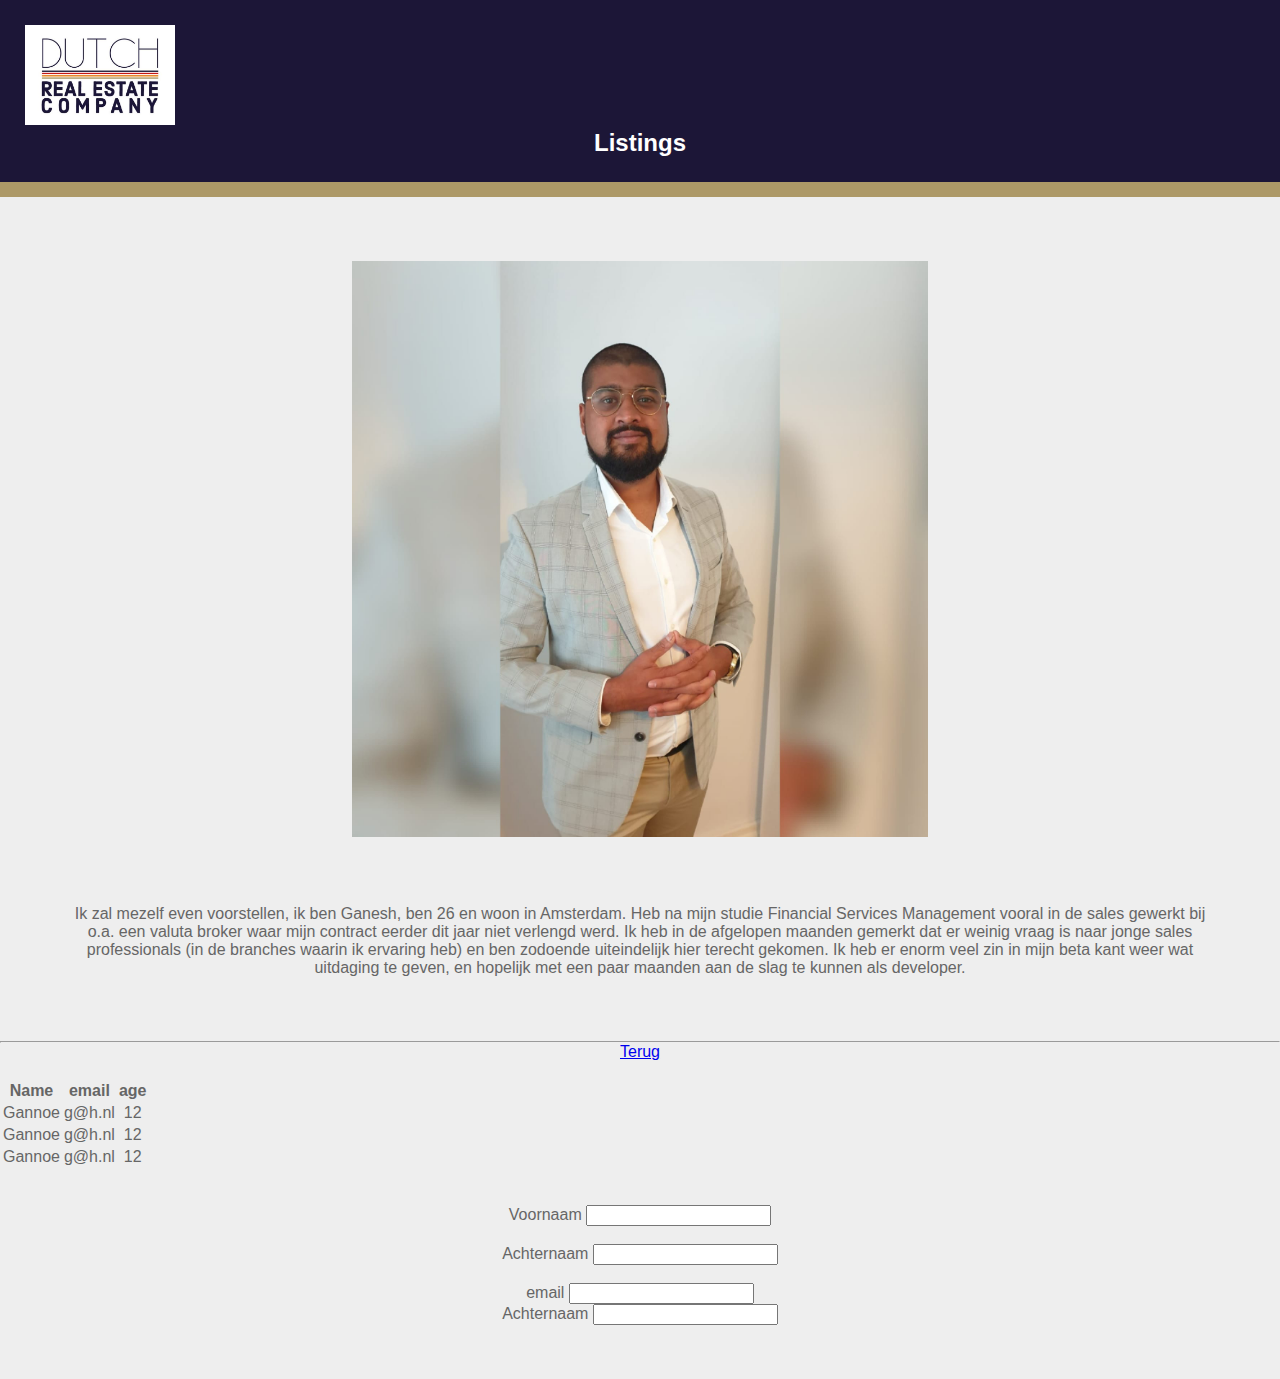
<file: page2.html>
<!DOCTYPE html>
<html>
    <link rel="stylesheet" type="text/css" href="style.css">

<head>
    <title>Info over mij</title>
</head>

<body>
    <header>
        <img width="150" src="logo.JPG">
        <h2 id="header">Listings</h2>
    </header>
    
    <main>
    <p><img src="WhatsApp Image 2020-10-28 at 09.31.33.jpeg" width="50%" alt="Foto van mijzelf" /></p>
    <p id="intro">Ik zal mezelf even voorstellen, ik ben Ganesh, ben 26 en woon in Amsterdam. Heb na mijn studie Financial Services
        Management vooral in de sales gewerkt bij o.a. een valuta broker waar mijn contract eerder dit jaar niet
        verlengd werd. Ik heb in de afgelopen maanden gemerkt dat er weinig vraag is naar jonge sales professionals (in
        de branches waarin ik ervaring heb) en ben zodoende uiteindelijk hier terecht gekomen. Ik heb er enorm veel zin
        in mijn beta kant weer wat uitdaging te geven, en hopelijk met een paar maanden aan de slag te kunnen als
        developer.</p>
    <hr>
</main>
<footer>
    <a href="index.html">Terug</a>
    <br>
    <br>
    <table>
        <thead>
            <tr>
                <th>Name</th>
                <th>email</th>
                <th>age</th>
            </tr>
        </thead>
        <tbody>
            <tr>
                <td>Gannoe</td>
                <td>g@h.nl</td>
                <td>12</td>
            </tr>
            <tr>
                <td>Gannoe</td>
                <td>g@h.nl</td>
                <td>12</td>
            </tr>
            <tr>
                <td>Gannoe</td>
                <td>g@h.nl</td>
                <td>12</td>
            </tr>
        </tbody>
    </table>
    <br>
    <br>
    <form action="test.php" method="POST">
        <div>
            <label for="First Name">Voornaam</label>
            <input type="text" name="voorNaam">
        </div>
        <br>
        <div>
            <label for="Last Name">Achternaam</label>
            <input type="text" name="achterNaam">
        </div>
        <br>
        <div>
            <label for="Email">email</label>
            <input type="email" name="email">
        </div>
        <div>
            <label for="First Name">Achternaam</label>
            <input type="text" name="achterNaam">
            
        </div>
    </form>
    <br>
    <br>
    <br>
</footer>
</body>

</html>
</file>
<file: style.css>
*{
    margin:0;
}

body{
    color:#666;
font-family: Rubik, Arial, sans-serif;

}

header{
    background-color: #1c1637 ;
    color: white;
    margin:0;
    padding: 25px;
}

#header{
    text-align: center;
}

main{
    text-align:center; 
    background-color: #eee;
    margin: 0%;
    border-top: 15px solid #ad9967
}



#listings {
    list-style-type: none;
}

footer {
    background-color: #eee;
    text-align: center;
}

p, #intro {
text-align: center;
margin: 5%;
}
</file>
